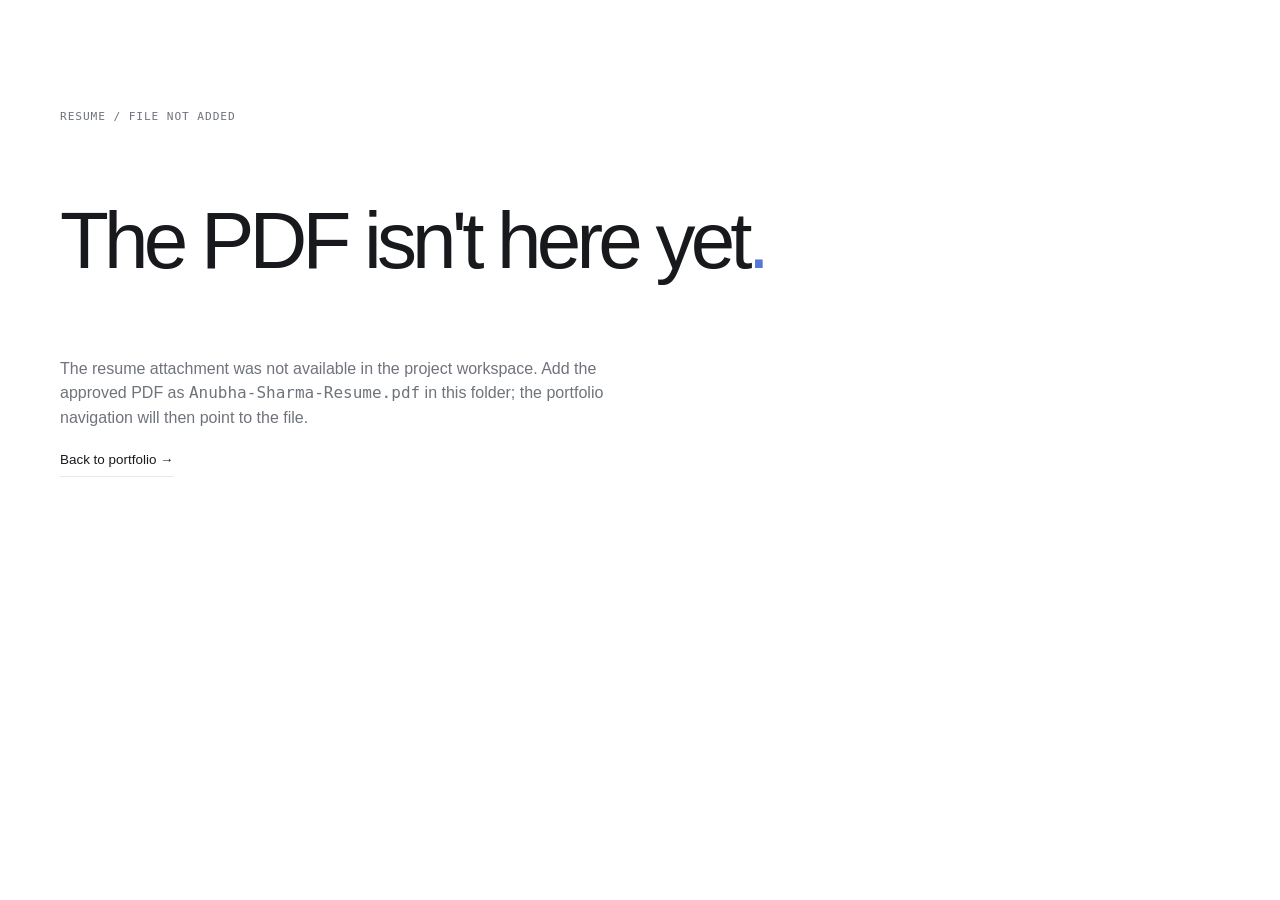
<file: assets/resume/index.html>
<!doctype html><html lang="en"><head><meta charset="utf-8"><meta name="viewport" content="width=device-width,initial-scale=1"><meta name="robots" content="noindex"><title>Resume file — Anubha Sharma</title><link rel="stylesheet" href="../../css/style.css"></head><body><main class="wrap" style="padding-top:12vh"><p class="eyebrow">RESUME / FILE NOT ADDED</p><h1 style="font-size:clamp(2.5rem,7vw,5rem);letter-spacing:-.06em;font-weight:500">The PDF isn't here yet<span class="accent-dot">.</span></h1><p style="max-width:570px;color:var(--muted)">The resume attachment was not available in the project workspace. Add the approved PDF as <code>Anubha-Sharma-Resume.pdf</code> in this folder; the portfolio navigation will then point to the file.</p><a class="text-link" href="../../index.html">Back to portfolio →</a></main></body></html>
</file>
<file: css/style.css>
/* Anubha Sharma — editorial portfolio */
:root{--bg:#fff;--surface:#f7f8fa;--surface-2:#f0f2f5;--ink:#17191d;--muted:#6f737b;--line:#e6e8ec;--blue:#5478d4;--green:#398568;--mono:'DM Mono',monospace;--sans:'DM Sans',sans-serif;--wrap:1160px;--ease:cubic-bezier(.2,.65,.3,1)}
[data-theme="dark"]{--bg:#14161a;--surface:#1d2025;--surface-2:#252930;--ink:#f0f1f4;--muted:#a0a5af;--line:#33373f;--blue:#91aaff;--green:#70c5a2;color-scheme:dark}*{box-sizing:border-box}html{scroll-behavior:smooth;scroll-padding-top:90px}body{margin:0;background:var(--bg);color:var(--ink);font-family:var(--sans);font-size:1rem;line-height:1.55;transition:background .25s,color .25s}body.high-contrast{--muted:#484b51;--line:#b8bdc5}[data-theme="dark"] body.high-contrast{--muted:#d5d8df;--line:#777d87}a{color:inherit;text-decoration:none}button,input,select{font:inherit}button{color:inherit}.wrap{width:min(var(--wrap),calc(100% - 64px));margin-inline:auto}.section-pad{padding:112px 0}.mono,.eyebrow{font-family:var(--mono);letter-spacing:.08em;font-size:.7rem}.eyebrow{margin:0 0 18px;color:var(--muted)}.accent-dot,.wordmark-dot{color:var(--blue)}.skip-link{position:absolute;top:-100px;left:12px;padding:10px;background:var(--ink);color:var(--bg);z-index:99}.skip-link:focus{top:12px}:focus-visible{outline:3px solid var(--blue);outline-offset:4px}.site-header{height:76px;position:sticky;z-index:20;top:0;background:color-mix(in srgb,var(--bg) 94%,transparent);backdrop-filter:blur(12px);border-bottom:1px solid var(--line)}.nav{height:100%;display:flex;align-items:center;justify-content:space-between}.wordmark{font-size:.82rem;font-weight:700;letter-spacing:.07em}.nav-links{display:flex;align-items:center;gap:27px;font-size:.83rem}.nav-links>a:not(.nav-resume){color:var(--muted);transition:color .2s;position:relative}.nav-links>a:not(.nav-resume):hover,.nav-links a[aria-current=page]{color:var(--ink)}.nav-links>a:not(.nav-resume):after{content:"";position:absolute;bottom:-8px;left:0;width:0;height:1px;background:var(--blue);transition:width .2s}.nav-links>a:hover:after{width:100%}.nav-resume{display:flex;align-items:center;gap:7px}.nav-resume svg,.text-link svg,.button svg{width:15px;height:15px}.icon-button{display:grid;place-items:center;border:1px solid var(--line);background:transparent;width:38px;height:38px;cursor:pointer;transition:background .2s}.icon-button:hover{background:var(--surface)}.icon-button svg{width:18px;height:18px}.menu-toggle{display:none;border:0;background:none}.hero{min-height:640px;display:grid;grid-template-columns:1fr .83fr;align-items:center;gap:6%;padding-top:75px;padding-bottom:82px}.hero h1{font-size:clamp(4.2rem,8vw,7.2rem);line-height:.95;letter-spacing:-.075em;margin:0 0 28px;font-weight:500}.hero h1 span{color:var(--blue)}.hero-lede{font-size:1.4rem;letter-spacing:-.025em;max-width:460px;margin:0 0 18px}.hero-intro{color:var(--muted);max-width:515px;line-height:1.8;font-size:.97rem}.status-dot{display:inline-block;width:7px;height:7px;background:var(--green);border-radius:50%;margin-right:7px}.hero-meta{margin:27px 0}.role-mark{display:flex;align-items:center;gap:12px}.tcs-mark{width:35px;height:35px;display:grid;place-items:center;background:#e8f1fc;color:#1767a6;font-weight:700;font-size:1.1rem}.role-mark b,.role-mark small{display:block}.role-mark b{font-size:.84rem}.role-mark small{font-size:.75rem;color:var(--muted)}.hero-actions{display:flex;gap:11px;flex-wrap:wrap}.button{min-height:46px;padding:0 17px;display:inline-flex;align-items:center;gap:10px;font-size:.85rem;transition:transform .2s,background .2s}.button:hover{transform:translateY(-2px)}.button-dark{background:var(--ink);color:var(--bg)}.button-dark:hover{background:var(--blue)}.button-light{border:1px solid var(--line)}.hero-art{height:390px;position:relative;overflow:hidden;background:var(--surface);border:1px solid var(--line);display:grid;place-items:center}.art-top,.art-caption,.art-coord{position:absolute;color:var(--muted);font-size:.61rem}.art-top{top:18px;left:20px}.art-caption{bottom:17px;left:20px}.art-coord{bottom:17px;right:20px;text-align:right}.art-orbit{position:absolute;border:1px solid var(--line);border-radius:50%;width:250px;height:250px}.orbit-a{transform:rotateX(67deg) rotateZ(-22deg);width:330px;height:330px;border-color:color-mix(in srgb,var(--blue) 35%,var(--line))}.orbit-b{transform:rotateX(67deg) rotateZ(52deg);width:270px;height:270px}.art-core{width:115px;height:115px;background:var(--bg);border:1px solid var(--line);box-shadow:0 8px 40px #5478d41a;display:flex;flex-direction:column;align-items:center;justify-content:center;gap:5px;font-family:var(--mono);font-size:.75rem;z-index:1}.art-core-line{width:38px;height:1px;background:var(--blue)}.art-node{position:absolute;background:var(--blue);width:8px;height:8px;border-radius:50%;box-shadow:0 0 0 5px color-mix(in srgb,var(--blue) 12%,transparent);animation:float 4s ease-in-out infinite}.node-a{top:23%;left:34%}.node-b{right:22%;top:48%;animation-delay:-1s}.node-c{bottom:24%;left:34%;animation-delay:-2.2s}@keyframes float{50%{transform:translateY(-7px)}}.social-band{border-block:1px solid var(--line)}.social-inner{min-height:91px;display:flex;align-items:center;justify-content:space-between;gap:30px}.social-inner .eyebrow{margin:0}.social-links{display:flex;gap:9px}.social-link{position:relative;width:40px;height:40px;border:1px solid var(--line);display:grid;place-items:center;color:var(--muted);transition:transform .2s,color .2s,border-color .2s}.social-link:hover{transform:translateY(-3px);color:var(--blue);border-color:var(--blue)}.social-link svg,.social-link img{width:17px;height:17px}.social-link[aria-label="Email"] svg{width:18px}.social-link:after{content:attr(data-tip);position:absolute;top:-33px;left:50%;transform:translateX(-50%);white-space:nowrap;background:var(--ink);color:var(--bg);font:10px var(--mono);padding:4px 7px;opacity:0;pointer-events:none;transition:opacity .2s}.social-link:hover:after,.social-link:focus-visible:after{opacity:1}.section-heading{display:flex;align-items:end;justify-content:space-between;gap:30px;margin-bottom:45px}.section-heading h2,.closing-inner h2{font-size:clamp(2.1rem,4.2vw,3.6rem);font-weight:500;letter-spacing:-.06em;line-height:1.08;margin:0}.section-deck{color:var(--muted);max-width:330px;margin:0 0 5px}.text-link{display:inline-flex;align-items:center;gap:7px;font-size:.84rem;border-bottom:1px solid var(--line);padding-bottom:5px;transition:color .2s,border-color .2s}.text-link:hover{color:var(--blue);border-color:var(--blue)}.ecosystem{background:var(--surface)}.pipeline-frame{border:1px solid var(--line);background:var(--bg);padding:20px 22px 24px;overflow:hidden}.pipeline-topline{display:flex;justify-content:space-between;color:var(--muted);font-size:.62rem;margin-bottom:34px}.pipeline{display:grid;grid-template-columns:repeat(5,minmax(0,1fr));position:relative;gap:12px}.pipeline:before{content:"";position:absolute;z-index:0;top:28px;left:4%;right:4%;height:1px;background:var(--line)}.pipeline:after{content:"";position:absolute;top:25px;left:4%;height:5px;width:5px;border-radius:50%;background:var(--blue);box-shadow:0 0 12px var(--blue);animation:travel 8s linear infinite}@keyframes travel{to{left:96%}}.stage{z-index:1;min-width:0}.stage-head{display:flex;align-items:center;gap:9px;margin-bottom:18px}.stage-number{font: .62rem var(--mono);color:var(--blue)}.stage-node{width:9px;height:9px;border:1px solid var(--blue);background:var(--bg);border-radius:50%}.stage h3{font-size:.82rem;line-height:1.2;margin:0;font-weight:600;min-height:34px}.stage-tags{display:flex;flex-direction:column;gap:7px}.tech-tag{display:flex;align-items:center;gap:8px;font-size:.72rem;line-height:1.2;color:var(--muted);min-height:25px}.tech-tag img,.tech-tag svg{width:16px;height:16px;object-fit:contain;flex:none}.tech-tag .tech-placeholder{width:16px;height:16px;display:grid;place-items:center;color:var(--blue);font:9px var(--mono);border:1px solid var(--line)}.tech-tag.is-used{color:var(--ink)}.tech-tag.is-practice:after,.tech-tag.is-explore:after{content:"P";font:8px var(--mono);color:var(--blue);border:1px solid color-mix(in srgb,var(--blue) 45%,var(--line));padding:1px 3px}.tech-tag.is-explore:after{content:"E"}.tech-tag img.logo-azure,.tech-tag img.logo-googlecloud,.tech-tag img.logo-googlebigquery,.tech-tag img.logo-mysql,.tech-tag img.logo-powerbi{width:18px;height:18px}.platform-group{margin:0 0 10px;padding:9px 8px;border-left:2px solid var(--blue);background:var(--surface)}.platform-group strong{font-size:.67rem;display:block;margin-bottom:5px}.platform-group small{font-size:.62rem;color:var(--muted);display:block;line-height:1.4}.pipeline-output{display:flex;align-items:center;gap:12px;border-top:1px solid var(--line);margin-top:28px;padding-top:18px}.output-node{width:9px;height:9px;border-radius:50%;background:var(--green)}.pipeline-output .mono{font-size:.68rem;color:var(--green)}.output-line{height:1px;background:var(--line);flex:1}.output-text{font-size:.75rem;color:var(--muted)}.pipeline-code{display:flex;justify-content:space-between;gap:7px;margin-top:20px;color:var(--muted);font-size:.6rem}.legend{display:flex;align-items:center;gap:22px;margin-top:18px;color:var(--muted);font-size:.62rem}.legend>span:first-child{color:var(--ink)}.legend-dot{width:7px;height:7px;border-radius:50%;display:inline-block;margin-right:5px}.legend-dot.used{background:var(--green)}.legend-dot.practice{background:var(--blue)}.legend-dot.explore{border:1px solid var(--muted)}.toolkit{border-top:1px solid var(--line);margin-top:38px;padding-top:23px}.toolkit .eyebrow{margin:0 0 15px;font-size:.63rem}.toolkit-list{display:flex;flex-wrap:wrap;gap:8px}.toolkit-item{display:flex;align-items:center;gap:8px;padding:8px 11px;border:1px solid var(--line);font-size:.72rem;color:var(--muted)}.toolkit-item img{width:15px;height:15px}.projects-preview{background:var(--bg)}.featured-projects{display:grid;grid-template-columns:repeat(2,1fr);gap:16px}.project-card{border:1px solid var(--line);display:flex;flex-direction:column;min-height:300px;transition:transform .25s,border-color .25s,box-shadow .25s}.project-card:hover{transform:translateY(-4px);border-color:color-mix(in srgb,var(--blue) 48%,var(--line));box-shadow:0 14px 35px #1018270a}.project-visual{height:145px;background:var(--surface);border-bottom:1px solid var(--line);position:relative;display:grid;place-items:center;overflow:hidden}.project-visual:before,.project-visual:after{content:"";position:absolute;border:1px solid color-mix(in srgb,var(--blue) 24%,var(--line));border-radius:50%;width:200px;height:80px;transform:rotate(-22deg)}.project-visual:after{width:150px;height:100px;transform:rotate(35deg)}.project-visual .visual-label{z-index:1;background:var(--bg);border:1px solid var(--line);padding:9px 13px;font: .68rem var(--mono);color:var(--blue)}.project-visual .visual-index{position:absolute;right:15px;top:13px;color:var(--muted);font:.6rem var(--mono)}.project-card-body{padding:20px 22px 22px;display:flex;flex-direction:column;flex:1}.project-meta{color:var(--blue);font:.62rem var(--mono);text-transform:uppercase;letter-spacing:.07em}.project-card h3{font-size:1.2rem;font-weight:600;letter-spacing:-.025em;margin:8px 0}.project-card p{font-size:.84rem;color:var(--muted);margin:0 0 19px}.project-bottom{display:flex;justify-content:space-between;align-items:center;margin-top:auto}.project-tools{font:.61rem var(--mono);color:var(--muted)}.card-arrow{width:33px;height:33px;border:1px solid var(--line);display:grid;place-items:center;transition:background .2s,color .2s}.card-arrow svg{width:15px}.project-card:hover .card-arrow{background:var(--ink);color:var(--bg)}.experience-section{background:var(--surface)}.timeline{border-top:1px solid var(--line)}.timeline-row{display:grid;grid-template-columns:185px 1fr 220px;gap:30px;padding:27px 0;border-bottom:1px solid var(--line)}.timeline-dates{font:.69rem var(--mono);color:var(--muted)}.timeline-title h3{font-size:1.13rem;margin:0 0 3px;font-weight:600}.timeline-title .position{font-size:.82rem;color:var(--blue)}.timeline-title p{font-size:.83rem;line-height:1.65;color:var(--muted);margin:14px 0 0;max-width:640px}.timeline-skills{display:flex;align-content:start;justify-content:end;flex-wrap:wrap;gap:6px}.skill-chip{padding:4px 7px;border:1px solid var(--line);font:.58rem var(--mono);color:var(--muted)}.recognition-grid{display:grid;grid-template-columns:1fr 1fr;column-gap:70px}.recognition-item{border-top:1px solid var(--line);padding:17px 0 19px;display:grid;grid-template-columns:44px 1fr;gap:14px}.recognition-item .item-index{font:.63rem var(--mono);color:var(--blue)}.recognition-item h3{font-size:.91rem;margin:0 0 4px;font-weight:600}.recognition-item p{font-size:.76rem;color:var(--muted);margin:0}.closing-band{position:relative;background:var(--surface);padding:92px max(32px,calc((100vw - var(--wrap))/2));overflow:hidden}.closing-inner{width:min(var(--wrap),100%);margin:auto}.closing-inner h2{margin-bottom:27px}.closing-mark{position:absolute;right:8%;top:24%;font-size:.8rem;line-height:1.8;color:var(--line)}.site-footer{border-top:1px solid var(--line)}.footer-inner{height:80px;display:flex;align-items:center;justify-content:space-between}.footer-inner .mono{font-size:.6rem;color:var(--muted)}.footer-inner>a:last-child{font-size:.76rem;display:flex;align-items:center;gap:6px}.footer-inner>a:last-child svg{width:13px}.settings-backdrop{position:fixed;inset:0;background:#11182760;z-index:39}.settings-panel{position:fixed;z-index:40;right:0;top:0;height:100dvh;width:min(380px,100%);padding:31px;background:var(--bg);border-left:1px solid var(--line);transform:translateX(105%);transition:transform .28s var(--ease);box-shadow:-20px 0 60px #0001}.settings-panel.open{transform:translateX(0)}.settings-head{display:flex;align-items:center;justify-content:space-between;margin-bottom:34px}.settings-head .eyebrow{margin-bottom:5px}.settings-head h2{font-size:1.4rem;margin:0;font-weight:500}.field-label{display:flex;justify-content:space-between;font-size:.82rem;margin:0 0 9px}.settings-panel select{display:block;width:100%;height:42px;padding:0 10px;margin-bottom:24px;background:var(--bg);color:var(--ink);border:1px solid var(--line)}input[type=range]{width:100%;accent-color:var(--blue);margin:4px 0 25px}.toggle-row{display:flex;align-items:center;justify-content:space-between;border-top:1px solid var(--line);padding:15px 0;font-size:.83rem}.toggle-row input{position:absolute;opacity:0}.toggle-row span{width:36px;height:20px;background:var(--surface-2);border:1px solid var(--line);border-radius:20px;position:relative;cursor:pointer}.toggle-row span:after{content:"";position:absolute;width:14px;height:14px;border-radius:50%;background:var(--muted);left:2px;top:2px;transition:transform .2s}.toggle-row input:checked+span{background:var(--blue)}.toggle-row input:checked+span:after{transform:translateX(16px);background:#fff}.toggle-row input:focus-visible+span{outline:3px solid var(--blue);outline-offset:3px}.reset-settings{margin-top:24px;background:none;border:0;cursor:pointer}.settings-note{font:.63rem var(--mono);color:var(--muted);margin-top:30px}.page-hero{padding:92px 0 60px;border-bottom:1px solid var(--line)}.page-hero h1{font-size:clamp(3rem,7vw,5.5rem);font-weight:500;letter-spacing:-.07em;line-height:1;margin:0 0 20px}.page-hero p:not(.eyebrow){max-width:560px;color:var(--muted)}.project-filters{display:flex;gap:8px;flex-wrap:wrap;margin:28px 0}.filter-button{padding:8px 12px;background:transparent;border:1px solid var(--line);font-size:.76rem;cursor:pointer;color:var(--muted)}.filter-button.active,.filter-button:hover{background:var(--ink);color:var(--bg);border-color:var(--ink)}.all-projects{display:grid;grid-template-columns:repeat(2,1fr);gap:16px;padding-bottom:100px}.about-layout{display:grid;grid-template-columns:1fr 1fr;gap:70px}.about-copy p{color:var(--muted);line-height:1.85}.about-aside{background:var(--surface);border:1px solid var(--line);padding:27px;height:max-content}.about-aside h3{font-weight:500;margin:0 0 15px}.education-row{border-top:1px solid var(--line);padding:14px 0}.education-row strong,.education-row span{display:block}.education-row strong{font-size:.85rem}.education-row span{color:var(--muted);font-size:.74rem}.cert-list{list-style:none;padding:0}.cert-list li{border-top:1px solid var(--line);padding:13px 0;font-size:.82rem}.cert-list small{display:block;color:var(--muted);margin-top:3px}.about-sections{margin-top:80px}.about-sections .section-heading{margin-bottom:25px}.beyond-grid{display:grid;grid-template-columns:repeat(3,1fr);gap:15px}.beyond-card{border:1px solid var(--line);background:var(--bg)}.beyond-photo{height:235px;background:var(--surface);position:relative;overflow:hidden}.beyond-photo img{width:100%;height:100%;display:block;object-fit:cover;filter:saturate(.7);transition:transform .6s var(--ease)}.beyond-card:hover img{transform:scale(1.04)}.photo-placeholder{height:100%;display:grid;place-items:center;color:var(--muted);font:.63rem var(--mono);letter-spacing:.05em;background:linear-gradient(145deg,var(--surface),var(--surface-2))}.beyond-caption{padding:13px 15px}.beyond-caption h3{font-size:.9rem;margin:0;font-weight:500}.beyond-caption span{font:.57rem var(--mono);color:var(--muted)}.case-hero{padding:70px 0 55px;border-bottom:1px solid var(--line)}.case-hero h1{font-size:clamp(2.6rem,6vw,4.6rem);letter-spacing:-.07em;font-weight:500;line-height:1.05;max-width:850px;margin:12px 0 22px}.case-hero p{max-width:670px;color:var(--muted)}.case-meta{display:flex;gap:35px;flex-wrap:wrap;margin-top:29px}.case-meta span{font:.67rem var(--mono);color:var(--muted)}.case-layout{display:grid;grid-template-columns:220px 1fr;gap:65px;padding:55px 0 100px}.case-toc{position:sticky;top:110px;height:max-content}.case-toc a{display:block;padding:7px 0;font-size:.75rem;color:var(--muted)}.case-content section{padding:0 0 36px;margin-bottom:35px;border-bottom:1px solid var(--line)}.case-content h2{font-size:1.55rem;font-weight:500;letter-spacing:-.04em;margin:0 0 13px}.case-content p,.case-content li{color:var(--muted);font-size:.91rem;line-height:1.8}.case-content ul{padding-left:19px}.case-callout{background:var(--surface);border-left:2px solid var(--blue);padding:17px 20px;color:var(--muted);font-size:.83rem}.case-flow{display:flex;align-items:center;gap:8px;flex-wrap:wrap;margin:20px 0}.case-flow span{padding:9px 10px;border:1px solid var(--line);font:.62rem var(--mono)}.case-flow i{font-style:normal;color:var(--blue)}.status-note{font:.68rem var(--mono);color:var(--blue);border:1px solid var(--line);padding:9px 11px;display:inline-block}.empty-url{color:var(--muted);font-size:.72rem;font-style:italic}
[data-reveal]{opacity:0;transform:translateY(13px);transition:opacity .6s var(--ease),transform .6s var(--ease)}[data-reveal].revealed{opacity:1;transform:translateY(0)}.reduced-motion *,html:has(.reduced-motion){scroll-behavior:auto!important;animation-duration:.01ms!important;animation-iteration-count:1!important;transition-duration:.01ms!important}.high-contrast .button-dark{background:#000;color:#fff}[data-theme=dark] .high-contrast .button-dark{background:#fff;color:#000}
@media(max-width:950px){.nav-links{gap:15px}.hero{gap:3%}.pipeline{grid-template-columns:repeat(3,1fr);row-gap:29px}.pipeline:before,.pipeline:after{display:none}.stage{border-top:1px solid var(--line);padding-top:14px}.stage-head{margin-bottom:12px}.stage h3{min-height:auto}.timeline-row{grid-template-columns:140px 1fr}.timeline-skills{grid-column:2;justify-content:start}.beyond-grid{grid-template-columns:repeat(2,1fr)}}
@media(max-width:700px){.wrap{width:calc(100% - 38px)}.section-pad{padding:76px 0}.site-header{height:64px}.menu-toggle{display:grid;place-items:center;width:40px;height:40px}.menu-toggle svg{width:21px}.nav-links{display:none;position:absolute;top:64px;left:0;right:0;padding:18px 22px 23px;background:var(--bg);border-bottom:1px solid var(--line);align-items:stretch;gap:0;flex-direction:column}.nav-links.open{display:flex}.nav-links>a{padding:11px 0}.nav-links .settings-trigger{margin-top:10px}.hero{grid-template-columns:1fr;min-height:0;padding-top:58px;padding-bottom:61px}.hero h1{font-size:clamp(4.2rem,19vw,6rem)}.hero-lede{font-size:1.19rem}.hero-intro{font-size:.9rem}.hero-art{height:290px;margin-top:20px}.social-inner{align-items:flex-start;padding:19px 0;flex-direction:column;gap:12px}.social-links{gap:7px}.social-link{width:38px;height:38px}.section-heading{align-items:flex-start;flex-direction:column;margin-bottom:30px;gap:15px}.section-heading h2{font-size:2.45rem}.section-deck{font-size:.87rem}.pipeline-frame{padding:17px}.pipeline-topline{font-size:.52rem;margin-bottom:18px}.pipeline{grid-template-columns:1fr;gap:14px}.stage{display:grid;grid-template-columns:1fr 1.35fr;gap:8px;border-top:1px solid var(--line);padding:14px 0 0}.stage-head{align-items:start;margin:0;gap:8px}.stage-number{padding-top:2px}.stage h3{font-size:.78rem}.stage-tags{display:grid;grid-template-columns:1fr 1fr;gap:5px 8px}.tech-tag{font-size:.67rem}.pipeline-code{flex-direction:column;gap:6px;align-items:flex-start;margin-left:18px}.pipeline-output{margin-top:20px}.legend{flex-wrap:wrap;gap:9px 16px;font-size:.59rem}.legend>span:first-child{width:100%}.toolkit{margin-top:28px}.featured-projects,.all-projects{grid-template-columns:1fr}.project-card{min-height:275px}.project-visual{height:130px}.timeline-row{grid-template-columns:1fr;gap:8px;padding:21px 0}.timeline-skills{grid-column:1}.timeline-title p{margin-top:10px}.recognition-grid{grid-template-columns:1fr;column-gap:0}.recognition-item{padding:14px 0}.closing-band{padding:72px 19px}.closing-mark{right:8%;top:18%;opacity:.5}.footer-inner{height:auto;min-height:85px;flex-wrap:wrap;gap:13px;padding:17px 0}.footer-inner .mono{order:3;width:100%}.settings-panel{padding:24px}.page-hero{padding:67px 0 42px}.page-hero h1{font-size:3.5rem}.about-layout{grid-template-columns:1fr;gap:30px}.about-sections{margin-top:60px}.beyond-grid{grid-template-columns:1fr 1fr;gap:10px}.beyond-photo{height:185px}.beyond-caption{padding:10px}.case-layout{grid-template-columns:1fr;gap:24px;padding-top:30px}.case-toc{position:static;display:flex;gap:17px;overflow-x:auto;border-bottom:1px solid var(--line);padding-bottom:11px}.case-toc a{white-space:nowrap}.case-hero{padding-top:50px}.case-meta{gap:15px}}
@media(max-width:390px){.beyond-grid{grid-template-columns:1fr}.beyond-photo{height:220px}.stage{grid-template-columns:.9fr 1.1fr}}
@media(prefers-reduced-motion:reduce){*,*::before,*::after{scroll-behavior:auto!important;animation-duration:.01ms!important;animation-iteration-count:1!important;transition-duration:.01ms!important}}

.project-card[hidden]{display:none}
.vertical-rail{position:absolute;z-index:2;right:13px;top:62px;bottom:63px;width:25px;overflow:hidden;border-left:1px solid var(--line);padding-left:7px}.vertical-rail-track{display:flex;flex-direction:column;gap:25px;width:max-content;writing-mode:vertical-rl;font: .58rem var(--mono);letter-spacing:.13em;color:var(--muted);animation:verticalMarquee 34s linear infinite}.vertical-rail-track span{white-space:nowrap}.hero-art:hover .vertical-rail-track{animation-play-state:paused}@keyframes verticalMarquee{to{transform:translateY(-50%)}}
.recognition-grid{display:grid;grid-template-columns:repeat(12,minmax(0,1fr));gap:13px}.recognition-item,.recognition-item:first-child{grid-column:span 4;display:flex;flex-direction:column;gap:0;min-height:0;padding:0;border:1px solid var(--line);background:var(--bg);overflow:hidden}.recognition-item:first-child{grid-column:span 8}.recognition-photo{height:112px;display:grid;place-items:center;background:linear-gradient(140deg,var(--surface),var(--surface-2));color:var(--muted);font: .59rem var(--mono);letter-spacing:.07em;position:relative;border-bottom:1px solid var(--line)}.recognition-item:first-child .recognition-photo{height:144px}.recognition-photo:before,.recognition-photo:after{content:\"\";position:absolute;border:1px solid color-mix(in srgb,var(--blue) 23%,var(--line));width:36%;height:45%;transform:rotate(-18deg)}.recognition-photo:after{width:26%;height:58%;transform:rotate(25deg)}.recognition-photo span{z-index:1;background:var(--bg);padding:6px 8px}.recognition-copy{display:grid;grid-template-columns:34px 1fr;gap:10px;padding:13px 14px 15px}.recognition-item .item-index{font-size:.62rem}.recognition-item h3{font-size:.9rem}.recognition-item p{font-size:.73rem}
@media(max-width:950px){.recognition-grid{grid-template-columns:repeat(6,minmax(0,1fr))}.recognition-item,.recognition-item:first-child{grid-column:span 3}.recognition-item:first-child{grid-column:span 6}}
@media(max-width:700px){.recognition-grid{grid-template-columns:repeat(2,minmax(0,1fr))}.recognition-item,.recognition-item:first-child{grid-column:span 1}.recognition-item:first-child{grid-column:span 2}.recognition-item:first-child .recognition-photo{height:120px}.recognition-photo{height:100px}.profile-thumb{width:50px;height:50px;margin-bottom:27px}.hero-title-row{gap:9px}.hero-art{padding-right:12px}}
@media(max-width:390px){.hero h1{font-size:clamp(3.5rem,17vw,4.15rem)}}
body{font-size:1rem}
.hero-title-row{display:flex;align-items:center;gap:14px}
.profile-thumb{width:62px;height:62px;border-radius:50%;object-fit:cover;border:1px solid var(--line);background:var(--surface);align-self:flex-end;margin-bottom:34px}
.tcs-mark{font-size:.78rem;letter-spacing:-.08em}
.social-brand-icon{filter:grayscale(1);opacity:.78}
[data-theme=\"dark\"] .social-brand-icon[src*=\"github.svg\"],[data-theme=\"dark\"] .social-brand-icon[src*=\"medium.svg\"]{filter:grayscale(1) invert(1)}
@media(max-width:950px){.site-header{height:64px}.menu-toggle{display:grid;place-items:center;width:40px;height:40px}.nav-links{display:none;position:absolute;top:64px;left:0;right:0;padding:18px 22px 23px;background:var(--bg);border-bottom:1px solid var(--line);align-items:stretch;gap:0;flex-direction:column}.nav-links.open{display:flex}.nav-links>a{padding:11px 0}.nav-links .settings-trigger{margin-top:10px}}
html,body{overflow-x:clip}


/* Curious by Design: a restrained, vertical photo reel. */
.closing-layout{width:min(var(--wrap),100%);margin:auto;display:grid;grid-template-columns:1fr minmax(250px,340px);align-items:center;gap:clamp(36px,8vw,120px);position:relative;z-index:1}.closing-inner{width:auto;margin:0}.photo-carousel{width:100%;max-width:340px;justify-self:end}.carousel-viewport{height:310px;overflow:hidden;border:1px solid var(--line);background:var(--bg)}.carousel-track{height:100%;display:flex;flex-direction:column;animation:photo-scroll 57.2s linear infinite}.carousel-track.is-paused{animation-play-state:paused}.carousel-slide{flex:0 0 100%;height:100%;min-height:0;margin:0}.carousel-slide img{width:100%;height:100%;object-fit:cover;display:block;filter:saturate(.82)}.carousel-controls{display:grid;grid-template-columns:auto 1fr auto;align-items:center;gap:12px;padding-top:11px}.carousel-counter,.carousel-caption{font-size:.57rem;color:var(--muted)}.carousel-caption{text-align:right;white-space:nowrap;overflow:hidden;text-overflow:ellipsis}.carousel-controls>div{display:flex;gap:5px;justify-content:center}.carousel-controls .icon-button{width:31px;height:31px}.carousel-controls .icon-button svg{width:15px;height:15px}.toolkit-item small{font:.48rem var(--mono);text-transform:uppercase;letter-spacing:.04em;color:var(--blue);margin-left:2px}
@media(max-width:700px){.closing-layout{grid-template-columns:1fr;gap:32px}.closing-inner{width:100%}.photo-carousel{justify-self:start;max-width:100%}.carousel-viewport{height:min(76vw,380px)}.carousel-controls{grid-template-columns:auto auto 1fr}.carousel-controls>div{justify-content:start}.carousel-caption{text-align:right}}
@media(prefers-reduced-motion:reduce){.carousel-track{transition:none}}

@keyframes photo-scroll{to{transform:translateY(-50%)}}
.reduced-motion .carousel-track{animation:none!important;transform:none!important}
@media(prefers-reduced-motion:reduce){.carousel-track{animation:none!important;transform:none!important}}

/* Editorial hero and a calmer single-frame photo journal. */
.hero{min-height:0;grid-template-columns:minmax(0,1fr);padding-top:92px;padding-bottom:104px}.hero-copy{max-width:850px}.hero-intro{max-width:650px}.hero-lede{max-width:590px}.hero-title-row{gap:18px}.profile-thumb{width:90px;height:90px;margin-bottom:34px}
.closing-band{padding-top:112px;padding-bottom:112px;border-top:1px solid var(--line);background:var(--surface);overflow:hidden}.closing-layout{grid-template-columns:minmax(0,1.15fr) minmax(300px,.85fr);gap:clamp(40px,8vw,112px);align-items:center}.closing-inner{max-width:660px}.closing-inner h2{max-width:760px;font-size:clamp(3rem,5.7vw,5.3rem);font-weight:500;line-height:1.04;letter-spacing:-.065em;margin:0 0 34px}.closing-inner h2 .accent-dot{color:var(--blue)}.closing-inner .eyebrow{letter-spacing:.15em;color:var(--blue);margin-bottom:24px}.closing-inner .button{min-height:48px}.photo-carousel{max-width:360px;justify-self:end}.carousel-overline{font-size:.56rem;letter-spacing:.13em;color:var(--muted);margin:0 0 12px}.carousel-viewport{height:auto;aspect-ratio:4/5;overflow:hidden;border:1px solid var(--line);padding:7px;background:var(--bg);box-shadow:0 18px 44px #1018270d}.carousel-track{height:100%!important;display:flex}.carousel-slide{width:100%;height:100%!important;min-height:0;margin:0}.carousel-image{width:100%;height:100%;display:block;object-fit:cover;filter:saturate(.84);transform:translateY(0);opacity:1}.carousel-image.is-entering{animation:photo-reveal .65s cubic-bezier(.2,.7,.2,1) both}.carousel-controls{display:grid;grid-template-columns:auto minmax(0,1fr) 36px;gap:12px;align-items:center;padding:13px 2px 0;border-top:1px solid var(--line);margin-top:13px}.carousel-counter{font-size:.61rem;color:var(--blue)}.carousel-caption{font-size:.57rem;white-space:nowrap;overflow:hidden;text-overflow:ellipsis;text-align:left;color:var(--muted)}.carousel-controls .icon-button{width:34px;height:34px}.carousel-controls .icon-button svg{width:15px;height:15px}.closing-mark{display:none}
@keyframes photo-reveal{from{opacity:.35;transform:translateY(15px)}to{opacity:1;transform:translateY(0)}}
@media(max-width:950px){.hero{padding-top:78px;padding-bottom:85px}.closing-layout{grid-template-columns:minmax(0,1fr) minmax(275px,.8fr);gap:38px}.closing-inner h2{font-size:clamp(2.8rem,6vw,4rem)}}
@media(max-width:700px){.hero{padding-top:58px;padding-bottom:68px}.hero-copy{max-width:none}.profile-thumb{width:74px;height:74px;margin-bottom:27px}.hero-title-row{gap:12px}.closing-band{padding:76px 19px 82px}.closing-layout{grid-template-columns:1fr;gap:36px}.closing-inner{max-width:none}.closing-inner h2{font-size:clamp(2.85rem,12vw,4rem);margin-bottom:26px}.photo-carousel{justify-self:start;width:100%;max-width:430px}.carousel-viewport{aspect-ratio:4/5;max-height:none}.carousel-controls{grid-template-columns:auto minmax(0,1fr) 36px}.carousel-caption{text-align:left}}
@media(prefers-reduced-motion:reduce){.carousel-image.is-entering{animation:none}.carousel-track{transform:none!important}}

@media(max-width:390px){.profile-thumb{width:62px;height:62px}}

/* Achievement bento: photo slots sized for future event and team photos. */
.recognition-grid{grid-template-columns:repeat(12,minmax(0,1fr));gap:14px;align-items:stretch}.recognition-item,.recognition-item:first-child{grid-column:span 4;min-height:0;border:1px solid var(--line);background:var(--bg);transition:transform .25s,border-color .25s,box-shadow .25s}.recognition-item:hover{transform:translateY(-3px);border-color:color-mix(in srgb,var(--blue) 50%,var(--line));box-shadow:0 12px 28px #1018270a}.recognition-item.layout-feature{grid-column:span 7}.recognition-item.layout-feature-side{grid-column:span 5}.recognition-photo,.recognition-item:first-child .recognition-photo{height:146px;position:relative;display:block;overflow:hidden;background-color:var(--surface);border-bottom:1px solid var(--line)}.recognition-item.layout-feature .recognition-photo{height:204px}.recognition-item.layout-feature-side .recognition-photo{height:176px}.recognition-photo:before{content:"";position:absolute;inset:13px;width:auto;height:auto;border:1px solid color-mix(in srgb,var(--blue) 24%,var(--line));transform:none;z-index:1;pointer-events:none}.recognition-photo:after{content:"";position:absolute;top:50%;left:13px;width:calc(100% - 26px);height:1px;border:0;background:color-mix(in srgb,var(--blue) 20%,transparent);transform:none;z-index:1;pointer-events:none}.recognition-photo img{display:block;width:100%;height:100%;object-fit:cover;filter:saturate(.82);transition:transform .55s var(--ease)}.recognition-item:hover .recognition-photo img{transform:scale(1.035)}.photo-slot-label,.photo-slot-index{position:absolute;z-index:2;background:var(--bg);padding:5px 7px;color:var(--muted);font-size:.52rem;letter-spacing:.11em}.photo-slot-label{top:22px;left:22px}.photo-slot-index{right:22px;bottom:22px;color:var(--blue)}.recognition-copy{grid-template-columns:34px 1fr;gap:12px;padding:15px 16px 17px;align-items:start}.recognition-item h3{font-size:1rem;line-height:1.25;margin:0 0 5px}.recognition-item p{font-size:.75rem;line-height:1.55;margin:0;color:var(--muted)}.research-strip{display:grid;grid-template-columns:minmax(190px,.8fr) minmax(0,1.2fr);gap:35px;border-top:1px solid var(--line);margin-top:28px;padding-top:24px}.research-heading .eyebrow{color:var(--blue);margin:0 0 8px}.research-summary{font-size:.9rem;font-weight:500;line-height:1.5;margin:0;max-width:280px}.research-list{list-style:none;margin:0;padding:0}.research-list li{display:grid;grid-template-columns:35px minmax(0,1fr) 105px;gap:10px;align-items:baseline;padding:8px 0;border-bottom:1px solid var(--line)}.research-list li:first-child{padding-top:0}.research-list li:last-child{border-bottom:0}.research-index,.research-venue{font-size:.58rem;color:var(--muted)}.research-index{color:var(--blue)}.research-title{font-size:.78rem}.research-venue{text-align:right}
@media(max-width:950px){.recognition-grid{grid-template-columns:repeat(6,minmax(0,1fr))}.recognition-item,.recognition-item:first-child{grid-column:span 2}.recognition-item.layout-feature{grid-column:span 4}.recognition-item.layout-feature-side{grid-column:span 2}.recognition-item.layout-feature .recognition-photo{height:180px}.recognition-item.layout-feature-side .recognition-photo{height:160px}.research-strip{grid-template-columns:170px minmax(0,1fr);gap:22px}}
@media(max-width:700px){.recognition-grid{grid-template-columns:repeat(2,minmax(0,1fr));gap:10px}.recognition-item,.recognition-item:first-child{grid-column:span 1}.recognition-item.layout-feature,.recognition-item.layout-feature-side{grid-column:span 2}.recognition-item.layout-feature .recognition-photo,.recognition-item.layout-feature-side .recognition-photo{height:155px}.recognition-photo,.recognition-item:first-child .recognition-photo{height:112px}.recognition-copy{grid-template-columns:27px 1fr;padding:12px 11px;gap:8px}.recognition-item h3{font-size:.86rem}.recognition-item p{font-size:.68rem}.research-strip{grid-template-columns:1fr;gap:15px;margin-top:23px;padding-top:20px}.research-summary{max-width:none}.research-list li{grid-template-columns:28px minmax(0,1fr) 75px;gap:7px}.research-title{font-size:.72rem}.research-venue{font-size:.54rem}}

/* A photo-led hero balances the introduction without returning to abstract artwork. */
.hero{grid-template-columns:minmax(0,1.12fr) minmax(310px,.78fr);gap:clamp(42px,7vw,104px);align-items:center;min-height:calc(100svh - 76px);padding-top:62px;padding-bottom:72px}.hero-copy{max-width:700px}.hero-side{width:100%;max-width:405px;justify-self:end}.hero-portrait-card{margin:0;padding:8px;border:1px solid var(--line);background:var(--bg)}.hero-portrait-card img{display:block;width:100%;aspect-ratio:4/5;object-fit:cover;object-position:56% 54%;filter:saturate(.86)}.hero-portrait-card figcaption{display:flex;justify-content:space-between;gap:10px;padding:12px 4px 3px;border-top:1px solid var(--line);margin-top:8px;color:var(--muted);font-size:.55rem;letter-spacing:.1em}.hero-side-note{display:flex;justify-content:space-between;gap:12px;border-top:1px solid var(--line);margin:12px 0 0;padding-top:9px;font-size:.54rem;color:var(--muted);letter-spacing:.1em}
@media(max-width:950px){.hero{grid-template-columns:minmax(0,1.08fr) minmax(270px,.82fr);gap:30px;min-height:0;padding-top:55px;padding-bottom:65px}.hero-side{max-width:360px}.hero-portrait-card figcaption{font-size:.5rem}}
@media(max-width:700px){.hero{grid-template-columns:1fr;gap:28px;padding-top:56px;padding-bottom:62px}.hero-copy{max-width:none}.hero-side{max-width:460px;justify-self:start}.hero-portrait-card img{aspect-ratio:4/3;object-position:56% 58%}.hero-side-note{font-size:.5rem}}

/* Horizontal photo reel with soft edges, one smooth infinite loop and a pause control. */
.closing-band{padding:104px max(32px,calc((100vw - var(--wrap))/2)) 96px}.closing-layout{width:min(var(--wrap),100%);margin:auto;display:block}.closing-intro{display:grid;grid-template-columns:minmax(0,1.1fr) minmax(230px,.65fr);align-items:end;gap:clamp(34px,7vw,94px)}.closing-inner{max-width:760px}.closing-inner .eyebrow{margin-bottom:20px}.closing-inner h2{font-size:clamp(2.8rem,5vw,4.8rem);line-height:1.04;letter-spacing:-.06em;font-weight:500;max-width:760px;margin:0}.closing-note{padding-bottom:5px;max-width:340px}.closing-note p{font-size:1.05rem;line-height:1.6;color:var(--muted);margin:0 0 18px}.closing-note .text-link{display:inline-flex;align-items:center;gap:6px;font-size:.8rem;border-bottom:1px solid var(--line);padding-bottom:6px}.closing-note svg{width:14px;height:14px}.photo-carousel{width:100%;max-width:none;justify-self:auto;margin-top:52px}.carousel-overline{display:flex;justify-content:space-between;gap:12px;margin:0 0 13px;color:var(--muted);font-size:.55rem;letter-spacing:.12em}.carousel-viewport{height:248px;aspect-ratio:auto;overflow:hidden;padding:0;border:0;background:transparent;box-shadow:none;mask-image:linear-gradient(90deg,transparent 0%,#000 6%,#000 94%,transparent 100%);-webkit-mask-image:linear-gradient(90deg,transparent 0%,#000 6%,#000 94%,transparent 100%)}.carousel-track{width:max-content!important;height:100%!important;display:flex;flex-direction:row;gap:0;animation-name:photo-pan;animation-timing-function:linear;animation-iteration-count:infinite;}.carousel-track.is-paused{animation-play-state:paused}.carousel-set{display:flex;flex:0 0 auto;gap:14px;height:100%;padding-right:14px}.carousel-slide{flex:0 0 clamp(195px,18vw,235px);width:clamp(195px,18vw,235px);height:100%!important;margin:0;overflow:hidden;border:1px solid var(--line);background:var(--bg)}.carousel-slide img{display:block;width:100%;height:100%;object-fit:cover;filter:saturate(.82);transition:filter .25s,transform .45s var(--ease)}.carousel-slide:hover img{filter:saturate(1);transform:scale(1.025)}.carousel-controls{display:flex;justify-content:space-between;align-items:center;gap:15px;margin-top:13px;padding-top:11px;border-top:1px solid var(--line)}.carousel-caption{font-size:.55rem;letter-spacing:.11em;color:var(--muted)}.carousel-controls .icon-button{width:32px;height:32px;flex:0 0 auto}.carousel-controls .icon-button svg{width:14px;height:14px}.closing-mark{display:none}
@keyframes photo-pan{to{transform:translateX(-50%)}}
.photo-carousel.motion-limited .carousel-viewport{overflow-x:auto;mask-image:none;-webkit-mask-image:none}.photo-carousel.motion-limited .carousel-track{animation:none!important;transform:none!important}.photo-carousel.motion-limited .carousel-set[aria-hidden="true"]{display:none}
@media(max-width:950px){.closing-band{padding:80px max(24px,calc((100vw - var(--wrap))/2))}.closing-intro{grid-template-columns:minmax(0,1fr) minmax(200px,.72fr);gap:28px}.closing-inner h2{font-size:clamp(2.6rem,5.7vw,4rem)}.photo-carousel{margin-top:40px}.carousel-viewport{height:220px}.carousel-slide{flex-basis:210px;width:210px}}
@media(max-width:700px){.closing-band{padding:72px 19px 76px}.closing-intro{grid-template-columns:1fr;gap:20px}.closing-inner h2{font-size:clamp(2.8rem,10vw,4rem)}.closing-note{max-width:none}.closing-note p{font-size:.98rem;margin-bottom:12px}.photo-carousel{margin-top:33px}.carousel-viewport{height:205px;mask-image:linear-gradient(90deg,transparent 0%,#000 4%,#000 96%,transparent 100%);-webkit-mask-image:linear-gradient(90deg,transparent 0%,#000 4%,#000 96%,transparent 100%)}.carousel-slide{flex-basis:190px;width:190px}.carousel-overline{font-size:.49rem}.carousel-caption{font-size:.5rem}}
@media(prefers-reduced-motion:reduce){.carousel-track{animation:none!important;transform:none!important}.photo-carousel .carousel-viewport{overflow-x:auto;mask-image:none;-webkit-mask-image:none}.photo-carousel .carousel-set[aria-hidden="true"]{display:none}}

/* Full-width, image-free editorial introduction. */
.hero{display:block;min-height:0;padding-top:91px;padding-bottom:55px}.hero-copy{width:100%;max-width:none}.hero-title-row{margin:0 0 23px}.hero h1{font-size:clamp(4.3rem,10.8vw,8.8rem);line-height:.96;letter-spacing:-.08em;margin:0;font-weight:500}.hero-name{display:inline-flex;align-items:center;gap:clamp(10px,1.5vw,18px);white-space:nowrap;vertical-align:middle}.hero-avatar{display:block;width:calc(1em + 4px);height:calc(1em + 4px);flex:0 0 auto;aspect-ratio:1;object-fit:cover;object-position:50% 33%;border-radius:50%;border:1px solid var(--line)}.hero-lede{max-width:850px;font-size:clamp(1.35rem,2.4vw,1.8rem);margin-bottom:18px}.hero-intro{max-width:870px;font-size:1rem;line-height:1.78}.hero-meta{margin:25px 0 22px}.hero-actions{gap:11px}.hero-side,.hero-portrait-card{display:none}.hero-social-row{display:flex;align-items:center;justify-content:space-between;gap:30px;border-top:1px solid var(--line);margin-top:30px;padding-top:17px}.hero-social-row .eyebrow{margin:0;font-size:.58rem}.hero-social-row .social-links{gap:8px}
@media(max-width:950px){.hero{padding-top:70px;padding-bottom:45px}.hero h1{font-size:clamp(4rem,11vw,7.4rem)}}
@media(max-width:700px){.hero{padding-top:57px;padding-bottom:40px}.hero h1{font-size:clamp(2.9rem,10vw,5.2rem);line-height:.99;letter-spacing:-.075em}.hero-lede{font-size:1.2rem}.hero-intro{font-size:.9rem}.hero-social-row{align-items:flex-start;flex-direction:column;gap:12px;margin-top:25px}.hero-social-row .social-links{flex-wrap:wrap}}
@media(max-width:390px){.hero h1{font-size:clamp(2.9rem,10vw,3.4rem)}}

/* Anubha AI: a small, local portfolio guide available on every page. */
.sr-only{position:absolute!important;width:1px;height:1px;padding:0;margin:-1px;overflow:hidden;clip:rect(0,0,0,0);white-space:nowrap;border:0}.anubha-ai{position:fixed;z-index:60;right:24px;bottom:20px;display:grid;justify-items:end;gap:11px;pointer-events:none}.anubha-ai>*{pointer-events:auto}.chat-launcher{display:flex;align-items:center;gap:9px;min-height:49px;padding:0 16px;border:1px solid var(--ink);background:var(--ink);color:var(--bg);font-size:.82rem;box-shadow:0 7px 24px #11182720;cursor:pointer;transition:transform .2s,background .2s}.chat-launcher:hover{transform:translateY(-2px);background:var(--blue);border-color:var(--blue)}.chat-launcher svg{width:18px;height:18px}.chat-panel[hidden]{display:none!important}.chat-panel{width:min(410px,calc(100vw - 32px));height:min(620px,calc(100dvh - 100px));display:flex;flex-direction:column;background:var(--bg);border:1px solid var(--line);box-shadow:0 18px 55px #11182724;animation:chat-open .22s ease-out both}.chat-header{min-height:69px;display:flex;align-items:center;gap:11px;padding:12px 14px;border-bottom:1px solid var(--line)}.chat-avatar{width:36px;height:36px;display:grid;place-items:center;background:var(--surface);color:var(--blue);border:1px solid var(--line)}.chat-avatar svg{width:19px;height:19px}.chat-heading{display:flex;flex-direction:column;min-width:0}.chat-heading strong{font-size:.86rem;font-weight:600}.chat-heading span{font-size:.7rem;color:var(--muted)}.chat-live{margin-left:auto;font-size:.48rem;color:var(--muted);white-space:nowrap}.chat-close{width:32px;height:32px;flex:0 0 auto}.chat-close svg{width:16px;height:16px}.chat-log{flex:1;min-height:0;overflow:auto;padding:16px 14px 12px;scroll-behavior:smooth}.chat-message{display:flex;margin:0 0 11px}.chat-message.user{justify-content:flex-end}.chat-bubble{max-width:88%;padding:10px 12px;border:1px solid var(--line);font-size:.78rem;line-height:1.6;background:var(--surface)}.chat-bubble a{color:var(--blue);text-decoration:underline;text-underline-offset:2px}.chat-message.user .chat-bubble{background:var(--ink);border-color:var(--ink);color:var(--bg)}.chat-suggestions{display:grid;grid-template-columns:1fr 1fr;gap:6px;margin-top:14px}.chat-chip{min-height:37px;padding:7px 9px;text-align:left;background:var(--bg);border:1px solid var(--line);color:var(--muted);font-size:.67rem;line-height:1.35;cursor:pointer;transition:border-color .18s,color .18s}.chat-chip:hover{border-color:var(--blue);color:var(--ink)}.chat-form{display:flex;align-items:center;gap:8px;padding:10px 12px;border-top:1px solid var(--line)}.chat-form input{width:100%;height:40px;padding:0 11px;border:1px solid var(--line);background:var(--bg);color:var(--ink);font-size:.78rem;outline:none}.chat-form input:focus{border-color:var(--blue)}.chat-form button{width:37px;height:37px;flex:0 0 auto;background:var(--ink);color:var(--bg);border-color:var(--ink)}.chat-form button svg{width:16px;height:16px}.chat-footnote{margin:0;padding:0 14px 10px;color:var(--muted);font-size:.48rem;letter-spacing:.09em}.chat-message.is-typing .chat-bubble{display:flex;align-items:center;gap:4px;min-width:44px}.chat-message.is-typing .chat-bubble>span:not(.sr-only){width:5px;height:5px;border-radius:50%;background:var(--muted);animation:typing 1s ease-in-out infinite}.chat-message.is-typing .chat-bubble>span:nth-child(2){animation-delay:.12s}.chat-message.is-typing .chat-bubble>span:nth-child(3){animation-delay:.24s}@keyframes typing{50%{opacity:.3;transform:translateY(-2px)}}@keyframes chat-open{from{opacity:0;transform:translateY(8px)}to{opacity:1;transform:translateY(0)}}
@media(max-width:700px){.anubha-ai{right:12px;bottom:12px;gap:8px}.chat-panel{width:calc(100vw - 24px);height:min(590px,calc(100dvh - 84px))}.chat-live{display:none}.chat-launcher{min-height:46px;padding:0 13px;font-size:.76rem}.chat-bubble{font-size:.75rem}.chat-chip{font-size:.63rem}}
@media(prefers-reduced-motion:reduce){.chat-message.is-typing .chat-bubble>span:not(.sr-only){animation:none!important}.chat-panel{animation:none!important}.chat-launcher{transition:none!important}}
.reduced-motion .chat-panel{animation:none!important}.reduced-motion .chat-message.is-typing .chat-bubble>span:not(.sr-only){animation:none!important}
</file>
